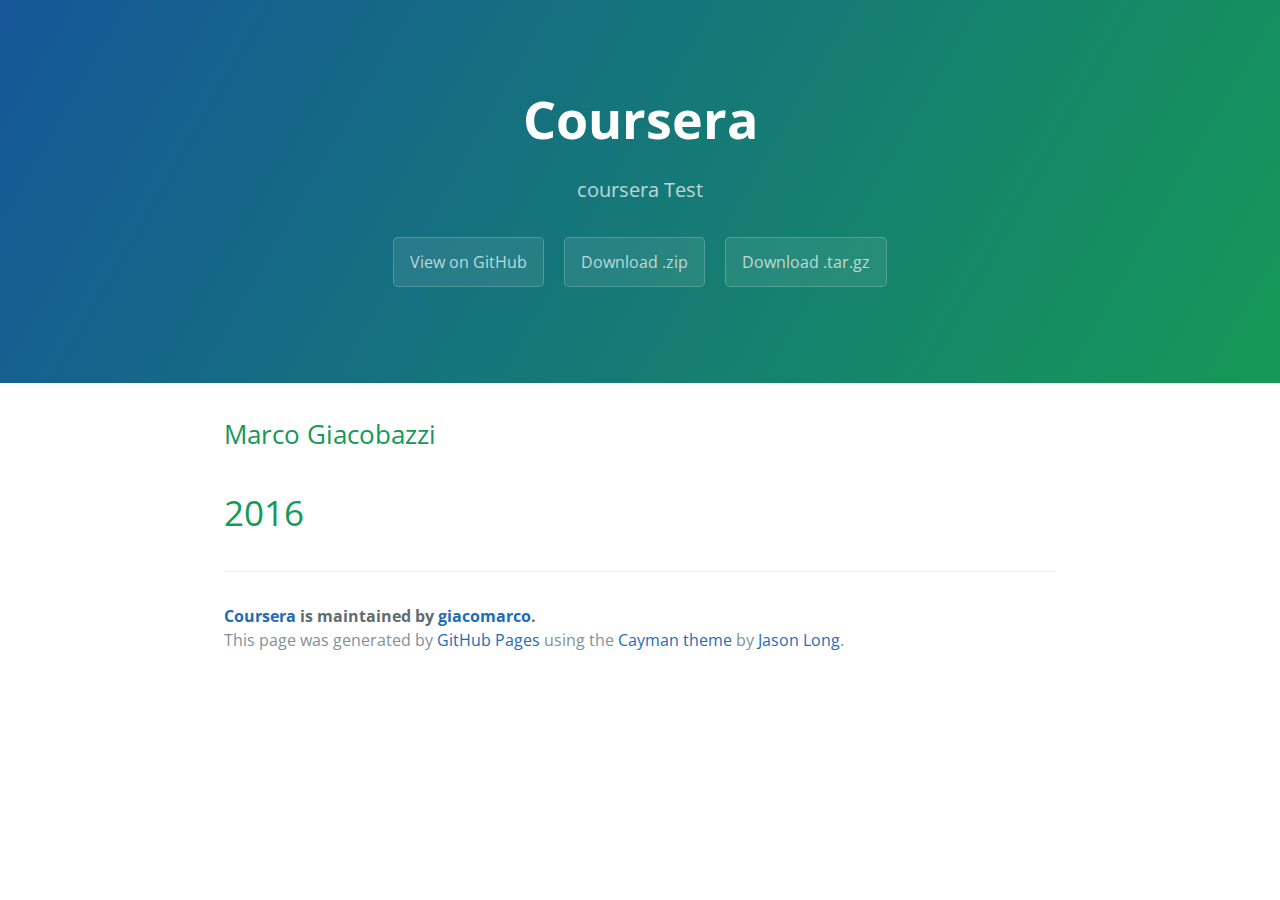
<file: index.html>
<!DOCTYPE html>
<html lang="en-us">
  <head>
    <meta charset="UTF-8">
    <title>Coursera by giacomarco</title>
    <meta name="viewport" content="width=device-width, initial-scale=1">
    <link rel="stylesheet" type="text/css" href="stylesheets/normalize.css" media="screen">
    <link href='https://fonts.googleapis.com/css?family=Open+Sans:400,700' rel='stylesheet' type='text/css'>
    <link rel="stylesheet" type="text/css" href="stylesheets/stylesheet.css" media="screen">
    <link rel="stylesheet" type="text/css" href="stylesheets/github-light.css" media="screen">
  </head>
  <body>
    <section class="page-header">
      <h1 class="project-name">Coursera</h1>
      <h2 class="project-tagline">coursera Test</h2>
      <a href="https://github.com/giacomarco/coursera" class="btn">View on GitHub</a>
      <a href="https://github.com/giacomarco/coursera/zipball/master" class="btn">Download .zip</a>
      <a href="https://github.com/giacomarco/coursera/tarball/master" class="btn">Download .tar.gz</a>
    </section>

    <section class="main-content">
      <h2>
<a id="marco-giacobazzi" class="anchor" href="#marco-giacobazzi" aria-hidden="true"><span aria-hidden="true" class="octicon octicon-link"></span></a>Marco Giacobazzi</h2>

<h1>
<a id="2016" class="anchor" href="#2016" aria-hidden="true"><span aria-hidden="true" class="octicon octicon-link"></span></a>2016</h1>

      <footer class="site-footer">
        <span class="site-footer-owner"><a href="https://github.com/giacomarco/coursera">Coursera</a> is maintained by <a href="https://github.com/giacomarco">giacomarco</a>.</span>

        <span class="site-footer-credits">This page was generated by <a href="https://pages.github.com">GitHub Pages</a> using the <a href="https://github.com/jasonlong/cayman-theme">Cayman theme</a> by <a href="https://twitter.com/jasonlong">Jason Long</a>.</span>
      </footer>

    </section>

  
  </body>
</html>
</file>
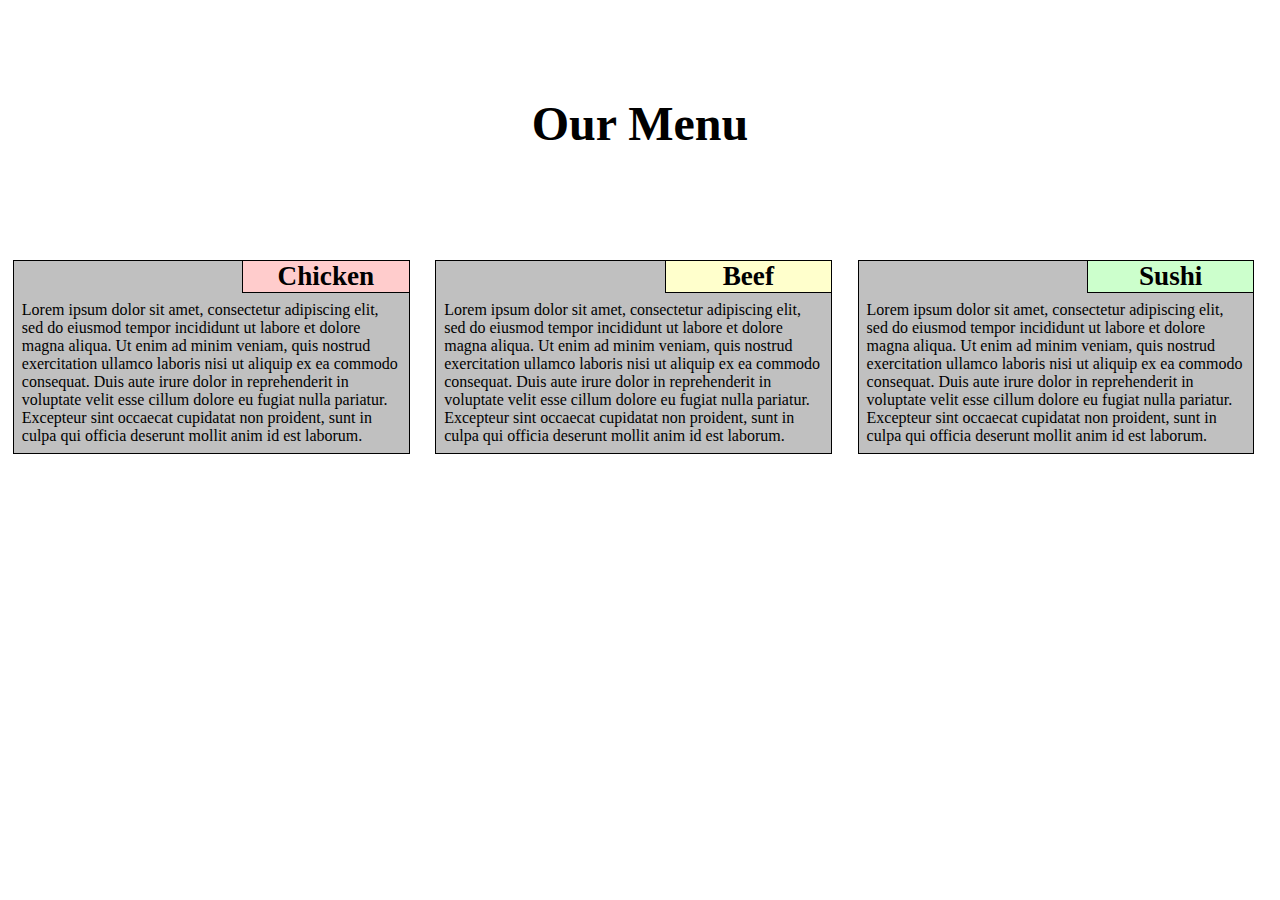
<file: mod2_solution/index.html>
<!doctype html>
<html>
<head>
<meta charset="UTF-8">
<title>module 2 solution - Marco Giacobazzi -</title>
<link href="css/stile.css" rel="stylesheet" type="text/css">
</head>
<body>
  <h1>Our Menu</h1> 
  <section class="box-desktop-30 box-tablet-50 box-mobile-100 box">
    <h2 id="chicken">Chicken</h2>
    <p>Lorem ipsum dolor sit amet, consectetur adipiscing elit, sed do eiusmod tempor incididunt ut labore et dolore magna aliqua. Ut enim ad minim veniam, quis nostrud exercitation ullamco laboris nisi ut aliquip ex ea commodo consequat. Duis aute irure dolor in reprehenderit in voluptate velit esse cillum dolore eu fugiat nulla pariatur. Excepteur sint occaecat cupidatat non proident, sunt in culpa qui officia deserunt mollit anim id est laborum.</p>
  </section>
  <section class="box-desktop-30 box-tablet-50 box-mobile-100 box">
    <h2 id="beef">Beef</h2>
    <p>Lorem ipsum dolor sit amet, consectetur adipiscing elit, sed do eiusmod tempor incididunt ut labore et dolore magna aliqua. Ut enim ad minim veniam, quis nostrud exercitation ullamco laboris nisi ut aliquip ex ea commodo consequat. Duis aute irure dolor in reprehenderit in voluptate velit esse cillum dolore eu fugiat nulla pariatur. Excepteur sint occaecat cupidatat non proident, sunt in culpa qui officia deserunt mollit anim id est laborum.</p>
  </section>
  <section class="box-desktop-30 box-tablet-100 box-mobile-100 box">
    <h2 id="sushi">Sushi</h2>
    <p>Lorem ipsum dolor sit amet, consectetur adipiscing elit, sed do eiusmod tempor incididunt ut labore et dolore magna aliqua. Ut enim ad minim veniam, quis nostrud exercitation ullamco laboris nisi ut aliquip ex ea commodo consequat. Duis aute irure dolor in reprehenderit in voluptate velit esse cillum dolore eu fugiat nulla pariatur. Excepteur sint occaecat cupidatat non proident, sunt in culpa qui officia deserunt mollit anim id est laborum.</p>
  </section>
</body>
</html>
</file>
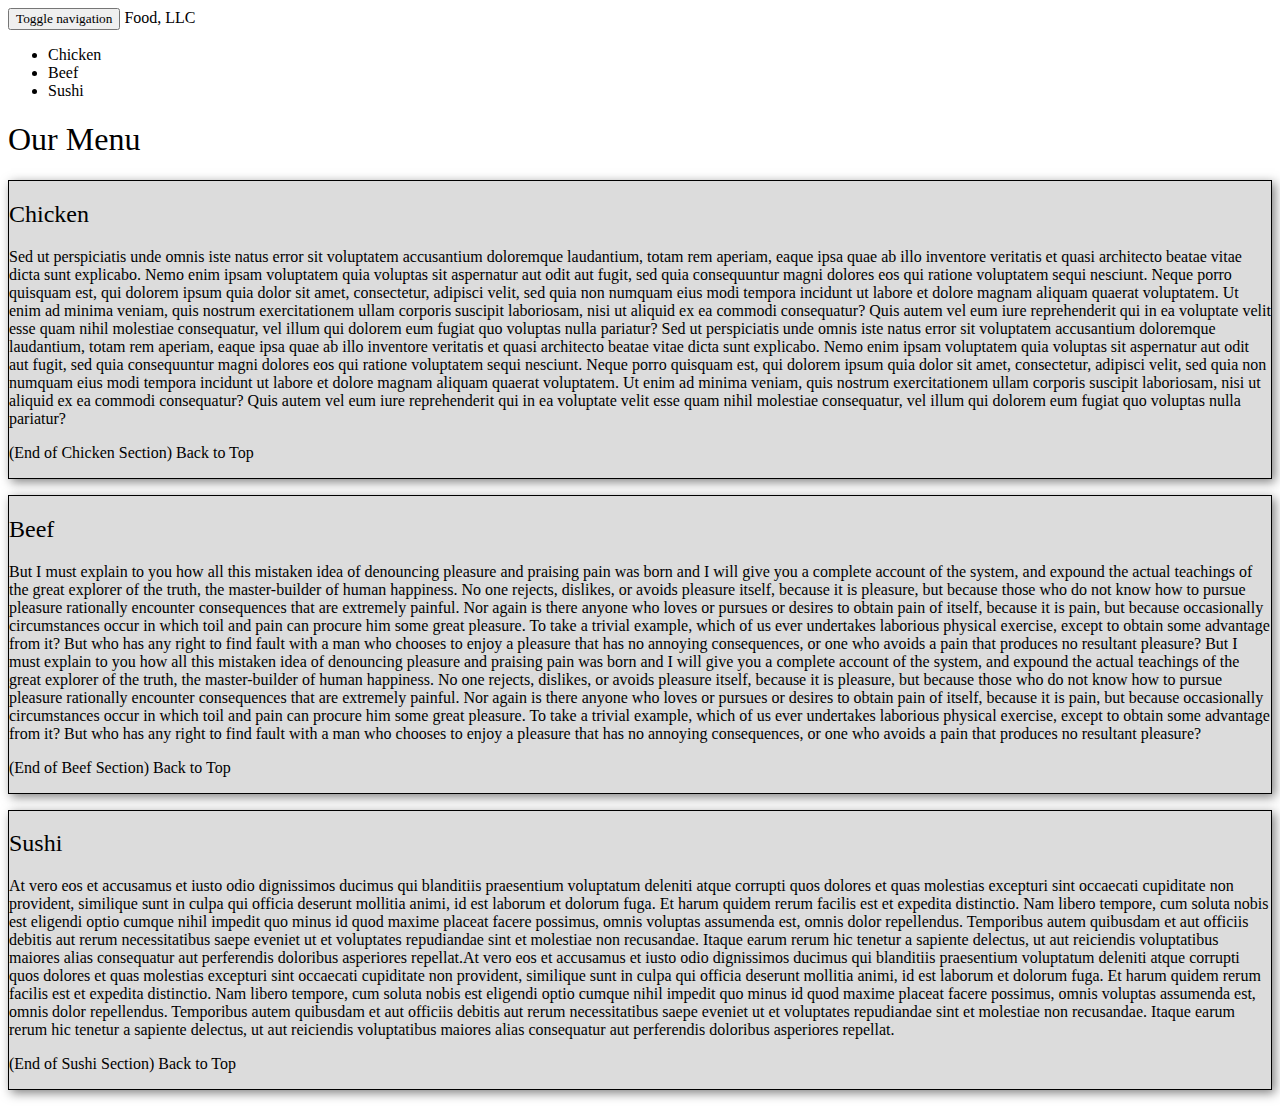
<file: mod3_solution/index.html>
<!DOCTYPE html>
<html lang=en>
<head>
	<meta charset="UTF-8">
	<meta http-equiv="X-UA-Compatible" content="IE=edge">
	<meta name="viewport" content="width=device-width, initial-scale=1">
	<title>Solution Module 3 Courser - Marco Giacobazzi</title>
	<!-- Latest compiled and minified CSS -->
	<link rel="stylesheet" href="https://maxcdn.bootstrapcdn.com/bootstrap/3.3.6/css/bootstrap.min.css" integrity="sha384-1q8mTJOASx8j1Au+a5WDVnPi2lkFfwwEAa8hDDdjZlpLegxhjVME1fgjWPGmkzs7" crossorigin="anonymous">
	<link rel="stylesheet" href="css/styles.css">
</head>
<body>
	<!-- nav -->
	<nav class="navbar navbar-default">
		<div class="container-fluid">
			<div class="navbar-header">
				<button type="button" class="navbar-toggle collapsed visible-xs" data-toggle="collapse" data-target="#my-navbar-collapsed" aria-expanded="false">
					<span class="sr-only">Toggle navigation</span>
					<span class="icon-bar"></span>
					<span class="icon-bar"></span>
					<span class="icon-bar"></span>
				</button>
				<a class="navbar-brand" href="#">Food, LLC</a>
			</div>
			<div class="collapse navbar-collapse" id="my-navbar-collapsed">
				<ul class="nav navbar-nav visible-xs text-center">
					<li><a href="#menu-chicken">Chicken</a></li>
					<li><a href="#menu-beef">Beef</a></li>
					<li><a href="#menu-sushi">Sushi</a></li>
				</ul>
			</div>
		</div>
	</nav>
	<!-- stop nav -->
	<div class="container">
		<div class="row row-menu">
			<h1 id="ourmenu" class="text-center">Our Menu</h1>
			<!-- Chicken BOX -->
			<div class="col-xs-12 col-sm-6 col-md-4">
				<div id="menu-chicken" class="col-xs-12 col-box">
					<h2 class="text-center">Chicken</h2>
					<p>Sed ut perspiciatis unde omnis iste natus error sit voluptatem accusantium doloremque laudantium, totam rem aperiam, eaque ipsa quae ab illo inventore veritatis et quasi architecto beatae vitae dicta sunt explicabo. Nemo enim ipsam voluptatem quia voluptas sit aspernatur aut odit aut fugit, sed quia consequuntur magni dolores eos qui ratione voluptatem sequi nesciunt. Neque porro quisquam est, qui dolorem ipsum quia dolor sit amet, consectetur, adipisci velit, sed quia non numquam eius modi tempora incidunt ut labore et dolore magnam aliquam quaerat voluptatem. Ut enim ad minima veniam, quis nostrum exercitationem ullam corporis suscipit laboriosam, nisi ut aliquid ex ea commodi consequatur? Quis autem vel eum iure reprehenderit qui in ea voluptate velit esse quam nihil molestiae consequatur, vel illum qui dolorem eum fugiat quo voluptas nulla pariatur? Sed ut perspiciatis unde omnis iste natus error sit voluptatem accusantium doloremque laudantium, totam rem aperiam, eaque ipsa quae ab illo inventore veritatis et quasi architecto beatae vitae dicta sunt explicabo. Nemo enim ipsam voluptatem quia voluptas sit aspernatur aut odit aut fugit, sed quia consequuntur magni dolores eos qui ratione voluptatem sequi nesciunt. Neque porro quisquam est, qui dolorem ipsum quia dolor sit amet, consectetur, adipisci velit, sed quia non numquam eius modi tempora incidunt ut labore et dolore magnam aliquam quaerat voluptatem. Ut enim ad minima veniam, quis nostrum exercitationem ullam corporis suscipit laboriosam, nisi ut aliquid ex ea commodi consequatur? Quis autem vel eum iure reprehenderit qui in ea voluptate velit esse quam nihil molestiae consequatur, vel illum qui dolorem eum fugiat quo voluptas nulla pariatur?</p>
					<span>(End of Chicken Section) </span>
					<a href="#ourmenu" class="pull-right"> Back to Top <span class="glyphicon glyphicon-menu-up"></span>
					</a>
				</div>
			</div>
			<!-- stop Chicken BOX -->
			<!-- Beef BOX -->
			<div class="col-xs-12 col-sm-6 col-md-4">
				<div id="menu-beef" class="col-xs-12 col-box">
					<h2 class="text-center">Beef</h2>
					<p>But I must explain to you how all this mistaken idea of denouncing pleasure and praising pain was born and I will give you a complete account of the system, and expound the actual teachings of the great explorer of the truth, the master-builder of human happiness. No one rejects, dislikes, or avoids pleasure itself, because it is pleasure, but because those who do not know how to pursue pleasure rationally encounter consequences that are extremely painful. Nor again is there anyone who loves or pursues or desires to obtain pain of itself, because it is pain, but because occasionally circumstances occur in which toil and pain can procure him some great pleasure. To take a trivial example, which of us ever undertakes laborious physical exercise, except to obtain some advantage from it? But who has any right to find fault with a man who chooses to enjoy a pleasure that has no annoying consequences, or one who avoids a pain that produces no resultant pleasure? But I must explain to you how all this mistaken idea of denouncing pleasure and praising pain was born and I will give you a complete account of the system, and expound the actual teachings of the great explorer of the truth, the master-builder of human happiness. No one rejects, dislikes, or avoids pleasure itself, because it is pleasure, but because those who do not know how to pursue pleasure rationally encounter consequences that are extremely painful. Nor again is there anyone who loves or pursues or desires to obtain pain of itself, because it is pain, but because occasionally circumstances occur in which toil and pain can procure him some great pleasure. To take a trivial example, which of us ever undertakes laborious physical exercise, except to obtain some advantage from it? But who has any right to find fault with a man who chooses to enjoy a pleasure that has no annoying consequences, or one who avoids a pain that produces no resultant pleasure?</p>
					<span>(End of Beef Section) </span>
					<a href="#ourmenu" class="pull-right"> Back to Top <span class="glyphicon glyphicon-menu-up"></span>
					</a>
				</div>
			</div>
			<!-- stop Beef BOX -->
			<!-- Sushi BOX -->
			<div class="col-xs-12 col-sm-12 col-md-4">
				<div id="menu-sushi" class="col-xs-12 col-box">
					<h2 class="text-center">Sushi</h2>
					<p>At vero eos et accusamus et iusto odio dignissimos ducimus qui blanditiis praesentium voluptatum deleniti atque corrupti quos dolores et quas molestias excepturi sint occaecati cupiditate non provident, similique sunt in culpa qui officia deserunt mollitia animi, id est laborum et dolorum fuga. Et harum quidem rerum facilis est et expedita distinctio. Nam libero tempore, cum soluta nobis est eligendi optio cumque nihil impedit quo minus id quod maxime placeat facere possimus, omnis voluptas assumenda est, omnis dolor repellendus. Temporibus autem quibusdam et aut officiis debitis aut rerum necessitatibus saepe eveniet ut et voluptates repudiandae sint et molestiae non recusandae. Itaque earum rerum hic tenetur a sapiente delectus, ut aut reiciendis voluptatibus maiores alias consequatur aut perferendis doloribus asperiores repellat.At vero eos et accusamus et iusto odio dignissimos ducimus qui blanditiis praesentium voluptatum deleniti atque corrupti quos dolores et quas molestias excepturi sint occaecati cupiditate non provident, similique sunt in culpa qui officia deserunt mollitia animi, id est laborum et dolorum fuga. Et harum quidem rerum facilis est et expedita distinctio. Nam libero tempore, cum soluta nobis est eligendi optio cumque nihil impedit quo minus id quod maxime placeat facere possimus, omnis voluptas assumenda est, omnis dolor repellendus. Temporibus autem quibusdam et aut officiis debitis aut rerum necessitatibus saepe eveniet ut et voluptates repudiandae sint et molestiae non recusandae. Itaque earum rerum hic tenetur a sapiente delectus, ut aut reiciendis voluptatibus maiores alias consequatur aut perferendis doloribus asperiores repellat.</p>
					<span>(End of Sushi Section) </span>
					<a href="#ourmenu" class="pull-right"> Back to Top <span class="glyphicon glyphicon-menu-up"></span>
					</a>
				</div>
			</div>
			<!-- stop Sushi BOX -->
		</div>
	</div>
	<!-- js declaration -->
	<script src="https://ajax.googleapis.com/ajax/libs/jquery/2.2.4/jquery.min.js"></script>
	<!-- Latest compiled and minified JavaScript -->
	<script src="https://maxcdn.bootstrapcdn.com/bootstrap/3.3.6/js/bootstrap.min.js" integrity="sha384-0mSbJDEHialfmuBBQP6A4Qrprq5OVfW37PRR3j5ELqxss1yVqOtnepnHVP9aJ7xS" crossorigin="anonymous"></script>
</body>
</html>
</file>
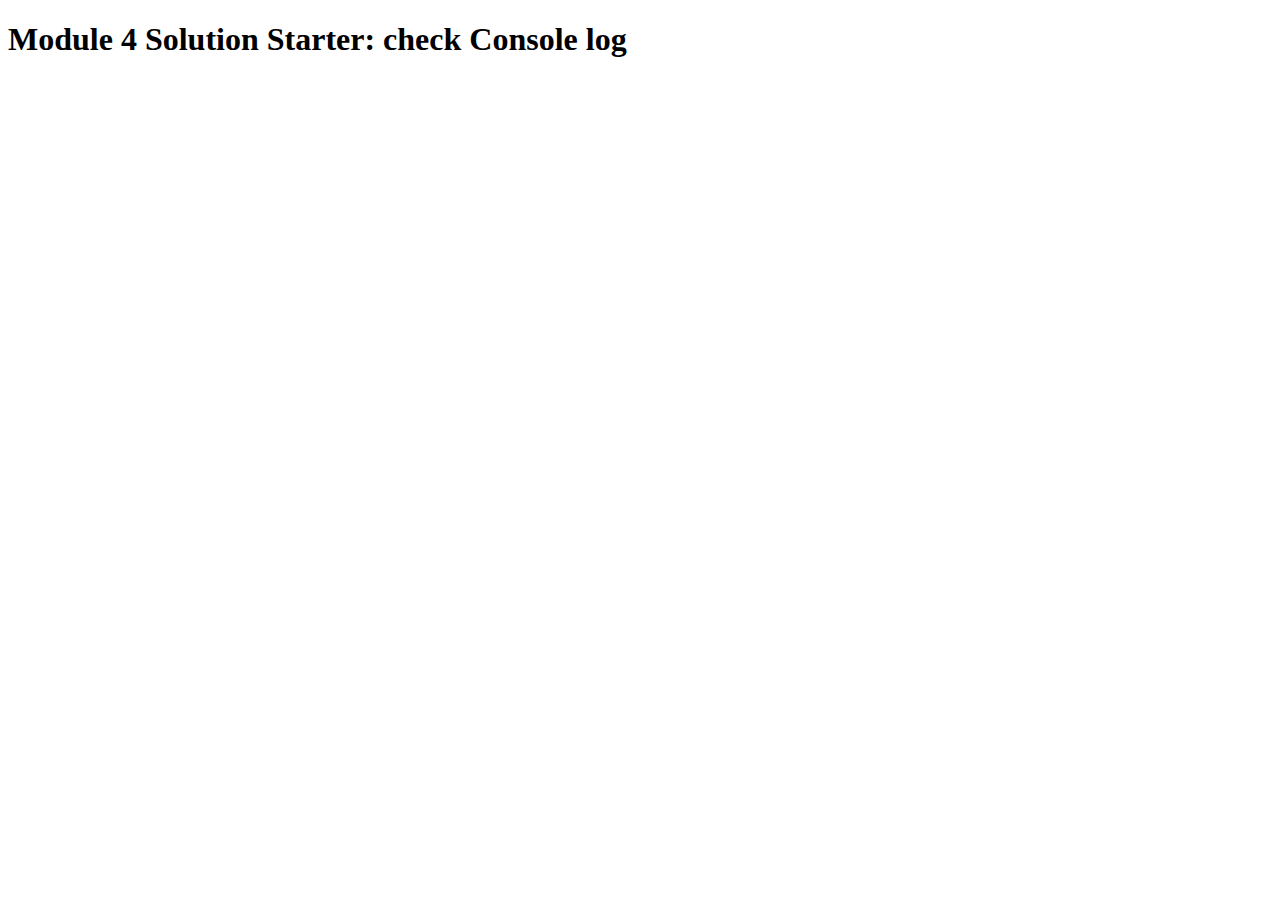
<file: mod4_solution/index.html>
<!DOCTYPE html>
<html>
<head>
  <meta charset="utf-8">
  <title>Module 4 Solution -- Marco Giacobazzi --</title>
  <script src="SpeakHello.js"></script>
  <script src="SpeakGoodBye.js"></script>
  <script src="script.js"></script>
</head>
<body>
  <h1>Module 4 Solution Starter: check Console log</h1>
</body>
</html>
</file>
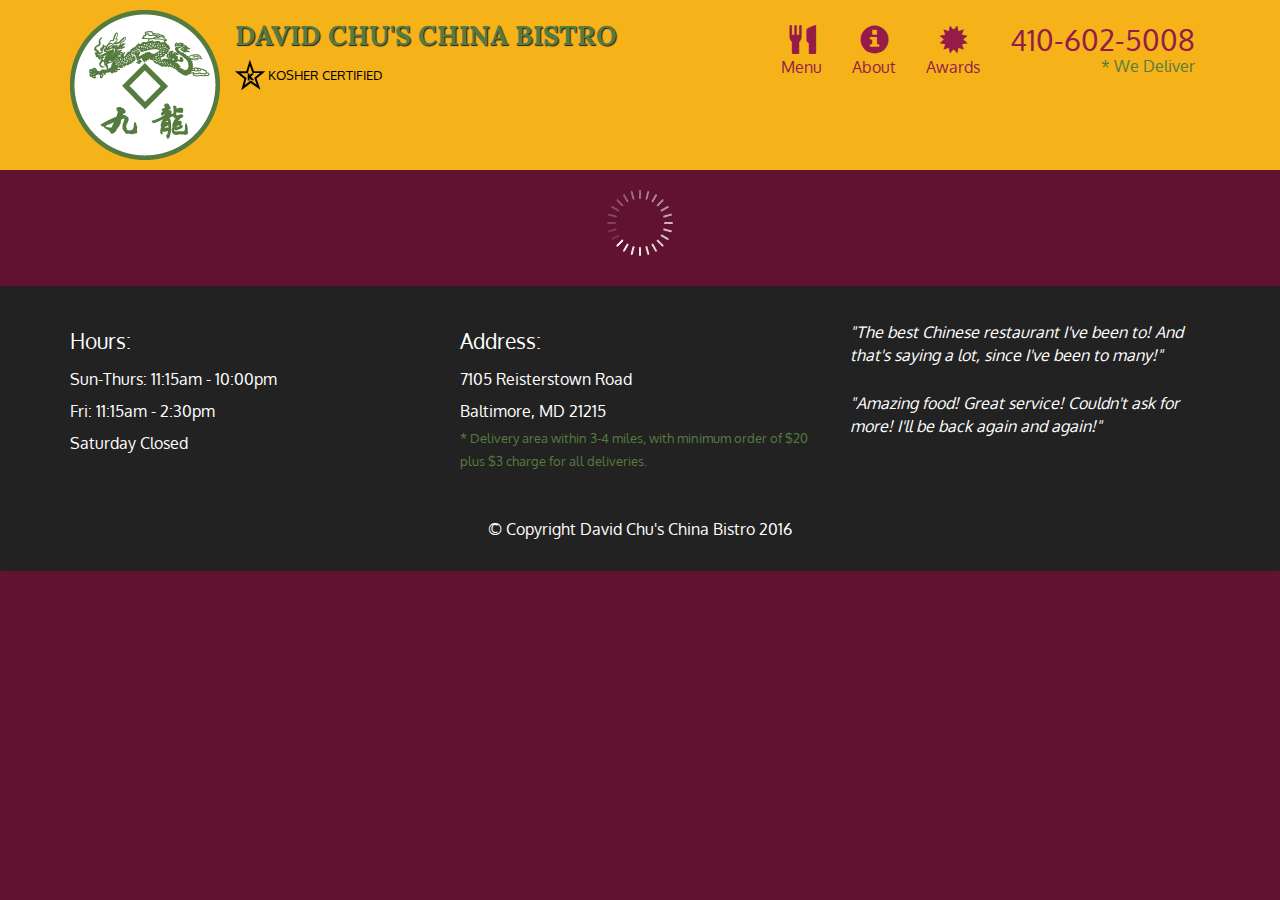
<file: mod5_solution/index.html>
<!doctype html>
<html lang="en">
  <head>
    <meta charset="utf-8">
    <meta http-equiv="X-UA-Compatible" content="IE=edge">
    <meta name="viewport" content="width=device-width, initial-scale=1">
    <title>David Chu's China Bistro - Marco Giacobazzi -</title>
    <link rel="stylesheet" href="css/bootstrap.min.css">
    <link rel="stylesheet" href="css/styles.css">
    <link href='https://fonts.googleapis.com/css?family=Oxygen:400,300,700' rel='stylesheet' type='text/css'>
    <link href='https://fonts.googleapis.com/css?family=Lora' rel='stylesheet' type='text/css'>
  </head>
<body>
  <header>
    <nav id="header-nav" class="navbar navbar-default">
      <div class="container">
        <div class="navbar-header">
          <a href="index.html" class="pull-left visible-md visible-lg">
            <div id="logo-img" alt="Logo image"></div>
          </a>

          <div class="navbar-brand">
            <a href="index.html"><h1>David Chu's China Bistro</h1></a>
            <p>
              <img src="images/star-k-logo.png" alt="Kosher certification">
              <span>Kosher Certified</span>
            </p>
          </div>

          <button id="navbarToggle" type="button" class="navbar-toggle collapsed" data-toggle="collapse" data-target="#collapsable-nav" aria-expanded="false">
            <span class="sr-only">Toggle navigation</span>
            <span class="icon-bar"></span>
            <span class="icon-bar"></span>
            <span class="icon-bar"></span>
          </button>
        </div>
        
        <div id="collapsable-nav" class="collapse navbar-collapse">
           <ul id="nav-list" class="nav navbar-nav navbar-right">
            <li id="navHomeButton" class="visible-xs active">
              <a href="index.html">
                <span class="glyphicon glyphicon-home"></span> Home</a>
            </li>
            <li id="navMenuButton">
              <a href="#" onclick="$dc.loadMenuCategories();">
                <span class="glyphicon glyphicon-cutlery"></span><br class="hidden-xs"> Menu</a>
            </li>
            <li>
              <a href="#">
                <span class="glyphicon glyphicon-info-sign"></span><br class="hidden-xs"> About</a>
            </li>
            <li>
              <a href="#">
                <span class="glyphicon glyphicon-certificate"></span><br class="hidden-xs"> Awards</a>
            </li>
            <li id="phone" class="hidden-xs">
              <a href="tel:410-602-5008">
                <span>410-602-5008</span></a><div>* We Deliver</div>
            </li>
          </ul><!-- #nav-list -->
        </div><!-- .collapse .navbar-collapse -->
      </div><!-- .container -->
    </nav><!-- #header-nav -->
  </header>

  <div id="call-btn" class="visible-xs">
    <a class="btn" href="tel:410-602-5008">
    <span class="glyphicon glyphicon-earphone"></span>
    410-602-5008
    </a>
  </div>
  <div id="xs-deliver" class="text-center visible-xs">* We Deliver</div>

  <div id="main-content" class="container"></div>

  <footer class="panel-footer">
    <div class="container">
      <div class="row">
        <section id="hours" class="col-sm-4">
          <span>Hours:</span><br>
          Sun-Thurs: 11:15am - 10:00pm<br>
          Fri: 11:15am - 2:30pm<br>
          Saturday Closed
          <hr class="visible-xs">
        </section>
        <section id="address" class="col-sm-4">
          <span>Address:</span><br>
          7105 Reisterstown Road<br>
          Baltimore, MD 21215
          <p>* Delivery area within 3-4 miles, with minimum order of $20 plus $3 charge for all deliveries.</p>
          <hr class="visible-xs">
        </section>
        <section id="testimonials" class="col-sm-4">
          <p>"The best Chinese restaurant I've been to! And that's saying a lot, since I've been to many!"</p>
          <p>"Amazing food! Great service! Couldn't ask for more! I'll be back again and again!"</p>
        </section>
      </div>
      <div class="text-center">&copy; Copyright David Chu's China Bistro 2016</div>
    </div>
  </footer>

  <!-- jQuery (Bootstrap JS plugins depend on it) -->
  <script src="js/jquery-2.1.4.min.js"></script>
  <script src="js/bootstrap.min.js"></script>
  <script src="js/ajax-utils.js"></script>
  <script src="js/script.js"></script>
</body>
</html>
</file>
<file: stylesheets/stylesheet.css>
* {
  box-sizing: border-box; }

body {
  padding: 0;
  margin: 0;
  font-family: "Open Sans", "Helvetica Neue", Helvetica, Arial, sans-serif;
  font-size: 16px;
  line-height: 1.5;
  color: #606c71; }

a {
  color: #1e6bb8;
  text-decoration: none; }
  a:hover {
    text-decoration: underline; }

.btn {
  display: inline-block;
  margin-bottom: 1rem;
  color: rgba(255, 255, 255, 0.7);
  background-color: rgba(255, 255, 255, 0.08);
  border-color: rgba(255, 255, 255, 0.2);
  border-style: solid;
  border-width: 1px;
  border-radius: 0.3rem;
  transition: color 0.2s, background-color 0.2s, border-color 0.2s; }
  .btn + .btn {
    margin-left: 1rem; }

.btn:hover {
  color: rgba(255, 255, 255, 0.8);
  text-decoration: none;
  background-color: rgba(255, 255, 255, 0.2);
  border-color: rgba(255, 255, 255, 0.3); }

@media screen and (min-width: 64em) {
  .btn {
    padding: 0.75rem 1rem; } }

@media screen and (min-width: 42em) and (max-width: 64em) {
  .btn {
    padding: 0.6rem 0.9rem;
    font-size: 0.9rem; } }

@media screen and (max-width: 42em) {
  .btn {
    display: block;
    width: 100%;
    padding: 0.75rem;
    font-size: 0.9rem; }
    .btn + .btn {
      margin-top: 1rem;
      margin-left: 0; } }

.page-header {
  color: #fff;
  text-align: center;
  background-color: #159957;
  background-image: linear-gradient(120deg, #155799, #159957); }

@media screen and (min-width: 64em) {
  .page-header {
    padding: 5rem 6rem; } }

@media screen and (min-width: 42em) and (max-width: 64em) {
  .page-header {
    padding: 3rem 4rem; } }

@media screen and (max-width: 42em) {
  .page-header {
    padding: 2rem 1rem; } }

.project-name {
  margin-top: 0;
  margin-bottom: 0.1rem; }

@media screen and (min-width: 64em) {
  .project-name {
    font-size: 3.25rem; } }

@media screen and (min-width: 42em) and (max-width: 64em) {
  .project-name {
    font-size: 2.25rem; } }

@media screen and (max-width: 42em) {
  .project-name {
    font-size: 1.75rem; } }

.project-tagline {
  margin-bottom: 2rem;
  font-weight: normal;
  opacity: 0.7; }

@media screen and (min-width: 64em) {
  .project-tagline {
    font-size: 1.25rem; } }

@media screen and (min-width: 42em) and (max-width: 64em) {
  .project-tagline {
    font-size: 1.15rem; } }

@media screen and (max-width: 42em) {
  .project-tagline {
    font-size: 1rem; } }

.main-content :first-child {
  margin-top: 0; }
.main-content img {
  max-width: 100%; }
.main-content h1, .main-content h2, .main-content h3, .main-content h4, .main-content h5, .main-content h6 {
  margin-top: 2rem;
  margin-bottom: 1rem;
  font-weight: normal;
  color: #159957; }
.main-content p {
  margin-bottom: 1em; }
.main-content code {
  padding: 2px 4px;
  font-family: Consolas, "Liberation Mono", Menlo, Courier, monospace;
  font-size: 0.9rem;
  color: #383e41;
  background-color: #f3f6fa;
  border-radius: 0.3rem; }
.main-content pre {
  padding: 0.8rem;
  margin-top: 0;
  margin-bottom: 1rem;
  font: 1rem Consolas, "Liberation Mono", Menlo, Courier, monospace;
  color: #567482;
  word-wrap: normal;
  background-color: #f3f6fa;
  border: solid 1px #dce6f0;
  border-radius: 0.3rem; }
  .main-content pre > code {
    padding: 0;
    margin: 0;
    font-size: 0.9rem;
    color: #567482;
    word-break: normal;
    white-space: pre;
    background: transparent;
    border: 0; }
.main-content .highlight {
  margin-bottom: 1rem; }
  .main-content .highlight pre {
    margin-bottom: 0;
    word-break: normal; }
.main-content .highlight pre, .main-content pre {
  padding: 0.8rem;
  overflow: auto;
  font-size: 0.9rem;
  line-height: 1.45;
  border-radius: 0.3rem; }
.main-content pre code, .main-content pre tt {
  display: inline;
  max-width: initial;
  padding: 0;
  margin: 0;
  overflow: initial;
  line-height: inherit;
  word-wrap: normal;
  background-color: transparent;
  border: 0; }
  .main-content pre code:before, .main-content pre code:after, .main-content pre tt:before, .main-content pre tt:after {
    content: normal; }
.main-content ul, .main-content ol {
  margin-top: 0; }
.main-content blockquote {
  padding: 0 1rem;
  margin-left: 0;
  color: #819198;
  border-left: 0.3rem solid #dce6f0; }
  .main-content blockquote > :first-child {
    margin-top: 0; }
  .main-content blockquote > :last-child {
    margin-bottom: 0; }
.main-content table {
  display: block;
  width: 100%;
  overflow: auto;
  word-break: normal;
  word-break: keep-all; }
  .main-content table th {
    font-weight: bold; }
  .main-content table th, .main-content table td {
    padding: 0.5rem 1rem;
    border: 1px solid #e9ebec; }
.main-content dl {
  padding: 0; }
  .main-content dl dt {
    padding: 0;
    margin-top: 1rem;
    font-size: 1rem;
    font-weight: bold; }
  .main-content dl dd {
    padding: 0;
    margin-bottom: 1rem; }
.main-content hr {
  height: 2px;
  padding: 0;
  margin: 1rem 0;
  background-color: #eff0f1;
  border: 0; }

@media screen and (min-width: 64em) {
  .main-content {
    max-width: 64rem;
    padding: 2rem 6rem;
    margin: 0 auto;
    font-size: 1.1rem; } }

@media screen and (min-width: 42em) and (max-width: 64em) {
  .main-content {
    padding: 2rem 4rem;
    font-size: 1.1rem; } }

@media screen and (max-width: 42em) {
  .main-content {
    padding: 2rem 1rem;
    font-size: 1rem; } }

.site-footer {
  padding-top: 2rem;
  margin-top: 2rem;
  border-top: solid 1px #eff0f1; }

.site-footer-owner {
  display: block;
  font-weight: bold; }

.site-footer-credits {
  color: #819198; }

@media screen and (min-width: 64em) {
  .site-footer {
    font-size: 1rem; } }

@media screen and (min-width: 42em) and (max-width: 64em) {
  .site-footer {
    font-size: 1rem; } }

@media screen and (max-width: 42em) {
  .site-footer {
    font-size: 0.9rem; } }
</file>
<file: stylesheets/github-light.css>
/*
The MIT License (MIT)

Copyright (c) 2016 GitHub, Inc.

Permission is hereby granted, free of charge, to any person obtaining a copy
of this software and associated documentation files (the "Software"), to deal
in the Software without restriction, including without limitation the rights
to use, copy, modify, merge, publish, distribute, sublicense, and/or sell
copies of the Software, and to permit persons to whom the Software is
furnished to do so, subject to the following conditions:

The above copyright notice and this permission notice shall be included in all
copies or substantial portions of the Software.

THE SOFTWARE IS PROVIDED "AS IS", WITHOUT WARRANTY OF ANY KIND, EXPRESS OR
IMPLIED, INCLUDING BUT NOT LIMITED TO THE WARRANTIES OF MERCHANTABILITY,
FITNESS FOR A PARTICULAR PURPOSE AND NONINFRINGEMENT. IN NO EVENT SHALL THE
AUTHORS OR COPYRIGHT HOLDERS BE LIABLE FOR ANY CLAIM, DAMAGES OR OTHER
LIABILITY, WHETHER IN AN ACTION OF CONTRACT, TORT OR OTHERWISE, ARISING FROM,
OUT OF OR IN CONNECTION WITH THE SOFTWARE OR THE USE OR OTHER DEALINGS IN THE
SOFTWARE.

*/

.pl-c /* comment */ {
  color: #969896;
}

.pl-c1 /* constant, variable.other.constant, support, meta.property-name, support.constant, support.variable, meta.module-reference, markup.raw, meta.diff.header */,
.pl-s .pl-v /* string variable */ {
  color: #0086b3;
}

.pl-e /* entity */,
.pl-en /* entity.name */ {
  color: #795da3;
}

.pl-smi /* variable.parameter.function, storage.modifier.package, storage.modifier.import, storage.type.java, variable.other */,
.pl-s .pl-s1 /* string source */ {
  color: #333;
}

.pl-ent /* entity.name.tag */ {
  color: #63a35c;
}

.pl-k /* keyword, storage, storage.type */ {
  color: #a71d5d;
}

.pl-s /* string */,
.pl-pds /* punctuation.definition.string, string.regexp.character-class */,
.pl-s .pl-pse .pl-s1 /* string punctuation.section.embedded source */,
.pl-sr /* string.regexp */,
.pl-sr .pl-cce /* string.regexp constant.character.escape */,
.pl-sr .pl-sre /* string.regexp source.ruby.embedded */,
.pl-sr .pl-sra /* string.regexp string.regexp.arbitrary-repitition */ {
  color: #183691;
}

.pl-v /* variable */ {
  color: #ed6a43;
}

.pl-id /* invalid.deprecated */ {
  color: #b52a1d;
}

.pl-ii /* invalid.illegal */ {
  color: #f8f8f8;
  background-color: #b52a1d;
}

.pl-sr .pl-cce /* string.regexp constant.character.escape */ {
  font-weight: bold;
  color: #63a35c;
}

.pl-ml /* markup.list */ {
  color: #693a17;
}

.pl-mh /* markup.heading */,
.pl-mh .pl-en /* markup.heading entity.name */,
.pl-ms /* meta.separator */ {
  font-weight: bold;
  color: #1d3e81;
}

.pl-mq /* markup.quote */ {
  color: #008080;
}

.pl-mi /* markup.italic */ {
  font-style: italic;
  color: #333;
}

.pl-mb /* markup.bold */ {
  font-weight: bold;
  color: #333;
}

.pl-md /* markup.deleted, meta.diff.header.from-file */ {
  color: #bd2c00;
  background-color: #ffecec;
}

.pl-mi1 /* markup.inserted, meta.diff.header.to-file */ {
  color: #55a532;
  background-color: #eaffea;
}

.pl-mdr /* meta.diff.range */ {
  font-weight: bold;
  color: #795da3;
}

.pl-mo /* meta.output */ {
  color: #1d3e81;
}
</file>
<file: mod2_solution/css/stile.css>
/* Marco Giacobazzi*/

* {
  box-sizing: border-box;
  margin: 0;
  padding: 0;
  font-family: "Times New Roman", Times, serif;
  font-size:1em;
}

h1{
    text-align: center;
    margin: 2em;
	font-size:3em;
}

h2{
    text-align: center;
    float: right;    
    width: 13vw;
    min-width: 5em;
	font-size:1.7em;
	border-bottom: 1px solid black;
	border-left: 1px solid black;    
    position: relative;
}

section{
    height: auto;
    background-color: silver;
	margin:1%;
}

p{
	padding: 0.5em;
	clear: right;
}

#chicken{
    background-color: #FCC;
}

#beef{
    background-color: #FFC;
}

#sushi{
    background-color: #CFC;
}

.box{
    float: left;
    border: 1px solid black;
 }
 
/*********************/
/*       desktop     */
/*********************/
@media (min-width: 992px) {
  .box-desktop-30 {
	  width: 31%;
  }
}
/*********************/
/*       tablet      */
/*********************/
@media (min-width: 768px) and (max-width: 991px) {
  	.box-tablet-50 {
		width: 48%;
  	}
  	.box-tablet-100 {
		width: 98%;
  	}
}
/*********************/
/*       mobile      */
/*********************/
@media (max-width: 767px) {
  .box-mobile-100 {
 	 width: 98%;
	}
}
</file>
<file: mod3_solution/css/styles.css>
*{
	font-family: Baskerville, "Palatino Linotype", Palatino, "Century Schoolbook L", "Times New Roman", serif;
	color:black;
	text-decoration:none;
	font-weight: 100;
}
/* link */
a:link {
    color:black;
	text-decoration:none;
}
a:visited {
    color:black;
	text-decoration:none;
}
a:hover {
    color:black;
	text-decoration:none;
}
a:active {
    color:black;
	text-decoration:none;
}
/* box */
.col-box {
	margin: 1em auto;
	padding-bottom: 1em;
	background-color: Gainsboro;
	border:1px black solid;
	-webkit-box-shadow: 3px 3px 10px 0px rgba(0,0,0,0.5);
	-moz-box-shadow: 3px 3px 10px 0px rgba(0,0,0,0.5);
	box-shadow: 3px 3px 10px 0px rgba(0,0,0,0.5);
}
</file>
<file: mod5_solution/css/styles.css>
body {
  font-size: 16px;
  color: #fff;
  background-color: #61122f;
  font-family: 'Oxygen', sans-serif;
}

/** HEADER **/
#header-nav {
  background-color: #f6b319;
  border-radius: 0;
  border: 0;
}

#logo-img {
  background: url('../images/restaurant-logo_large.png') no-repeat;
  width: 150px;
  height: 150px;
  margin: 10px 15px 10px 0;
}

.navbar-brand {
  padding-top: 25px;
}
.navbar-brand h1 { /* Restaurant name */
  font-family: 'Lora', serif;
  color: #557c3e;
  font-size: 1.5em;
  text-transform: uppercase;
  font-weight: bold;
  text-shadow: 1px 1px 1px #222;
  margin-top: 0;
  margin-bottom: 0;
  line-height: .75;
}
.navbar-brand a:hover, .navbar-brand a:focus {
  text-decoration: none;
}
.navbar-brand p { /* Kosher cert */
  color: #000;
  text-transform: uppercase;
  font-size: .7em;
  margin-top: 15px;
}
.navbar-brand p span { /* Star-K */
  vertical-align: middle;
}

#nav-list {
  margin-top: 10px;
}
#nav-list a {
  color: #951C49;
  text-align: center;
}
#nav-list a:hover {
  background: #E7E7E7;
}
#nav-list a span {
  font-size: 1.8em;
}

#phone {
  margin-top: 5px;
}
#phone a { /* Phone number */
  text-align: right;
  padding-bottom: 0;
}
#phone div { /* We Deliver */
  color: #557c3e;
  text-align: right;
  padding-right: 15px;
}

.navbar-header button.navbar-toggle, .navbar-header .icon-bar {
  border: 1px solid #61122f;
}
.navbar-header button.navbar-toggle {
  clear: both;
  margin-top: -30px;
}
/* END HEADER */

/* FOOTER */
.panel-footer {
  margin-top: 30px;
  padding-top: 35px;
  padding-bottom: 30px;
  background-color: #222;
  border-top: 0;
}
.panel-footer div.row {
  margin-bottom: 35px;
}
#hours, #address {
  line-height: 2;
}
#hours > span, #address > span {
  font-size: 1.3em;
}
#address p {
  color: #557c3e;
  font-size: .8em;
  line-height: 1.8;
}
#testimonials {
  font-style: italic;
}
#testimonials p:nth-child(2) {
  margin-top: 25px;
}
/* END FOOTER */



/* HOME PAGE */
.container .jumbotron {
  box-shadow: 0 0 50px #3F0C1F;
  border: 2px solid #3F0C1F;
}

#menu-tile, #specials-tile, #map-tile {
  height: 250px;
  width: 100%;
  margin-bottom: 15px;
  position: relative;
  border: 2px solid #3F0C1F;
  overflow: hidden;
}
#menu-tile:hover, #specials-tile:hover, #map-tile:hover {
  box-shadow: 0 1px 5px 1px #cccccc;
}
#menu-tile {
  background: url('../images/menu-tile.jpg') no-repeat;
  background-position: center;
}
#specials-tile {
  background: url('../images/specials-tile.jpg') no-repeat;
  background-position: center;
}
#menu-tile span, #specials-tile span, #map-tile span {
  position: absolute;
  bottom: 0;
  right: 0;
  width: 100%;
  text-align: center;
  font-size: 1.6em;
  text-transform: uppercase;
  background-color: #000;
  color: #fff;
  opacity: .8;
}
/* END HOME PAGE */

/* MENU CATEGORIES PAGE */
.category-tile { 
  position: relative;
  border: 2px solid #3F0C1F;
  overflow: hidden;
  width: 200px;
  height: 200px;
  margin: 0 auto 15px;
}
.category-tile span {
  position: absolute;
  bottom: 0;
  right: 0;
  width: 100%;
  text-align: center;
  font-size: 1.2em;
  text-transform: uppercase;
  background-color: #000;
  color: #fff;
  opacity: .8;
}
.category-tile:hover {
  box-shadow: 0 1px 5px 1px #cccccc;
}

#menu-categories-title + div {
  margin-bottom: 50px;
}
/* END MENU CATEGORIES PAGE */

/* SINGLE CATEGORY PAGE */
.menu-item-tile {
  margin-bottom: 25px;
}
.menu-item-tile hr {
  width: 80%;
}
.menu-item-tile .menu-item-price {
  font-size: 1.1em;
  text-align: right;
  margin-top: -15px;
  margin-right: -15px;
}
.menu-item-tile .menu-item-price span {
  font-size: .6em;
}
.menu-item-photo {
  position: relative;
  border: 2px solid #3F0C1F; 
  overflow: hidden;
  padding: 0;
  margin-right: -15px;
  margin-left: auto;
  margin-bottom: 20px;
  max-width: 250px;
}
.menu-item-photo div {
  position: absolute;
  bottom: 0;
  right: 0;
  width: 80px;
  background-color: #557c3e;
  text-align: center;
}
.menu-item-description {
  padding-right: 30px;
}
h3.menu-item-title {
  margin: 0 0 10px;
}
.menu-item-details {
  font-size: .9em;
  font-style: italic;
}
/* END SINGLE CATEGORY PAGE */


/********** Large devices only **********/
@media (min-width: 1200px) {
  .container .jumbotron {
    background: url('../images/jumbotron_1200.jpg') no-repeat;
    height: 675px;
  }
}

/********** Medium devices only **********/
@media (min-width: 992px) and (max-width: 1199px) {
  /* Header */
  #logo-img {
    background: url('../images/restaurant-logo_medium.png') no-repeat;
    width: 100px;
    height: 100px;
    margin: 5px 5px 5px 0;
  }
  /* End Header */

  /* Home Page */
  .container .jumbotron {
    background: url('../images/jumbotron_992.jpg') no-repeat;
    height: 558px;
  }
  /* End Home Page */
}

/********** Small devices only **********/
@media (min-width: 768px) and (max-width: 991px) {
  /* Home Page */
  .container .jumbotron {
    background: url('../images/jumbotron_768.jpg') no-repeat;
    height: 432px;
  }
  /* End Home Page */
}

/********** Extra small devices only **********/
@media (max-width: 767px) {
  /* Header */
  .navbar-brand {
    padding-top: 10px;
    height: 80px;
  }
  .navbar-brand h1 { /* Restaurant name */
    padding-top: 10px;
    font-size: 5vw; /* 1vw = 1% of viewport width */
  }
  .navbar-brand p { /* Kosher cert */
    font-size: .6em;
    margin-top: 12px;
  }
  .navbar-brand p img { /* Star-K */
    height: 20px;
  }

  #collapsable-nav a { /* Collapsed nav menu text */
    font-size: 1.2em;
  }
  #collapsable-nav a span { /* Collapsed nav menu glyph */
    font-size: 1em;
    margin-right: 5px;
  }

  #call-btn > a {
    font-size: 1.5em;
    display: block;
    margin: 0 20px;
    padding: 10px;
    border: 2px solid #fff;
    background-color: #f6b319;
    color: #951c49;
  }
  #xs-deliver {
    margin-top: 5px;
    font-size: .7em;
    letter-spacing: .1em;
    text-transform: uppercase;
  }
  /* End Header */

  /* Footer */
  .panel-footer section {
    margin-bottom: 30px;
    text-align: center;
  }
  .panel-footer section:nth-child(3) {
    margin-bottom: 0; /* margin already exists on the whole row */
  }
  .panel-footer section hr {
    width: 50%;
  }
  /* End Footer */

  /* Home Page */
  .container .jumbotron {
    margin-top: 30px;
    padding: 0;
  }
  #menu-tile, #specials-tile {
    width: 360px;
    margin: 0 auto 15px;
  }

  .menu-item-photo {
    margin-right: auto;
  }
  .menu-item-tile .menu-item-price {
    text-align: center;
  }
  .menu-item-description {
    text-align: center;;
  }
}


/********** Super extra small devices Only :-) (e.g., iPhone 4) **********/
@media (max-width: 479px) {
  /* Header */
  .navbar-brand h1 { /* Restaurant name */
    padding-top: 5px;
    font-size: 6vw;
  }
  /* End Header */
  
  /* Home page */
  #menu-tile, #specials-tile {
    width: 280px;
    margin: 0 auto 15px;
  }

  .col-xxs-12 {
    position: relative;
    min-height: 1px;
    padding-right: 15px;
    padding-left: 15px;
    float: left;
    width: 100%;
  }
}
</file>
